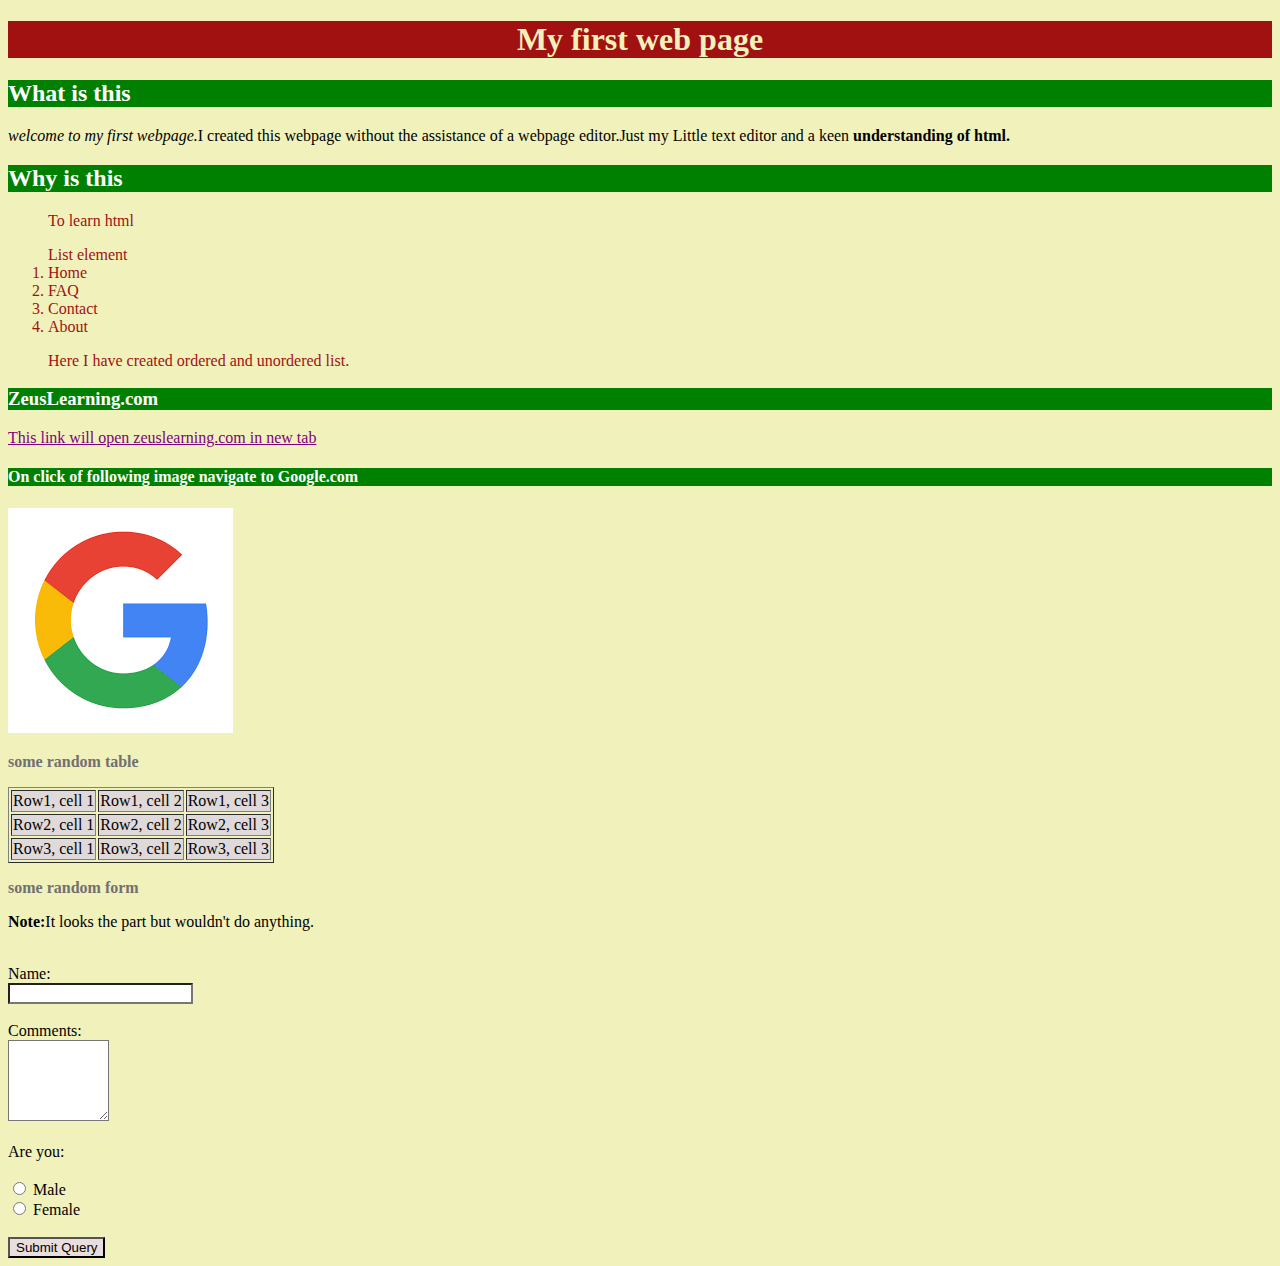
<file: index.html>
<!DOCTYPE html>
<html>

<head>
    <link rel="stylesheet" href="style.css">
    <title>My first web page</title>
</head>

<body>
    <h1>My first web page</h1>
    <h2>What is this</h2>
    <p><i> welcome to my first webpage.</i>I created this webpage without the assistance of a webpage editor.Just my Little text editor and a keen <b>understanding of html.</b></p>
    <h2>Why is this </h2>
    <ul>To learn html</ul>
    <div class="id1">
        <ol>List element
            <li>Home</li>
            <li>FAQ</li>
            <li>Contact</li>
            <li>About</li>
        </ol>
    </div>
    <ul>Here I have created ordered and unordered list.</ul>
    <h3>ZeusLearning.com</h3>
    <a href="zeuslearning.com">This link will open zeuslearning.com in new tab</a>
    <h4> On click of following image navigate to Google.com</h4>
    <img src="/image.png">
    <div id="id">
        <p><b>some random table</b></p>
    </div>
    <table border="1">
        <tr>
            <td>Row1, cell 1</td>
            <td>Row1, cell 2</td>
            <td>Row1, cell 3</td>
        </tr>
        <tr>
            <td>Row2, cell 1</td>
            <td>Row2, cell 2</td>
            <td>Row2, cell 3</td>
        </tr>
        <tr>
            <td>Row3, cell 1</td>
            <td>Row3, cell 2</td>
            <td>Row3, cell 3</td>
        </tr>
    </table>
    <div id="id1">
        <p><b>some random form</b></p>
    </div>
    <p><b>Note:</b>It looks the part but wouldn't do anything.</p><br>
    <form>
        Name:
        <br>
        <input type="text" name="Your name" size="20">
        <br> <br> Comments:
        <br>
        <textarea cols="10" rows="5" charswidth="23" name="text_body"></textarea><br><br> Are you:<br><br>
        <input type="radio" id="male" name="gender" value="male">
        <label for="male">Male</label><br>
        <input type="radio" id="female" name="gender" value="female">
        <label for="female">Female</label><br><br>
        <button>Submit Query</button>
    </form>

</body>

</html>
</file>
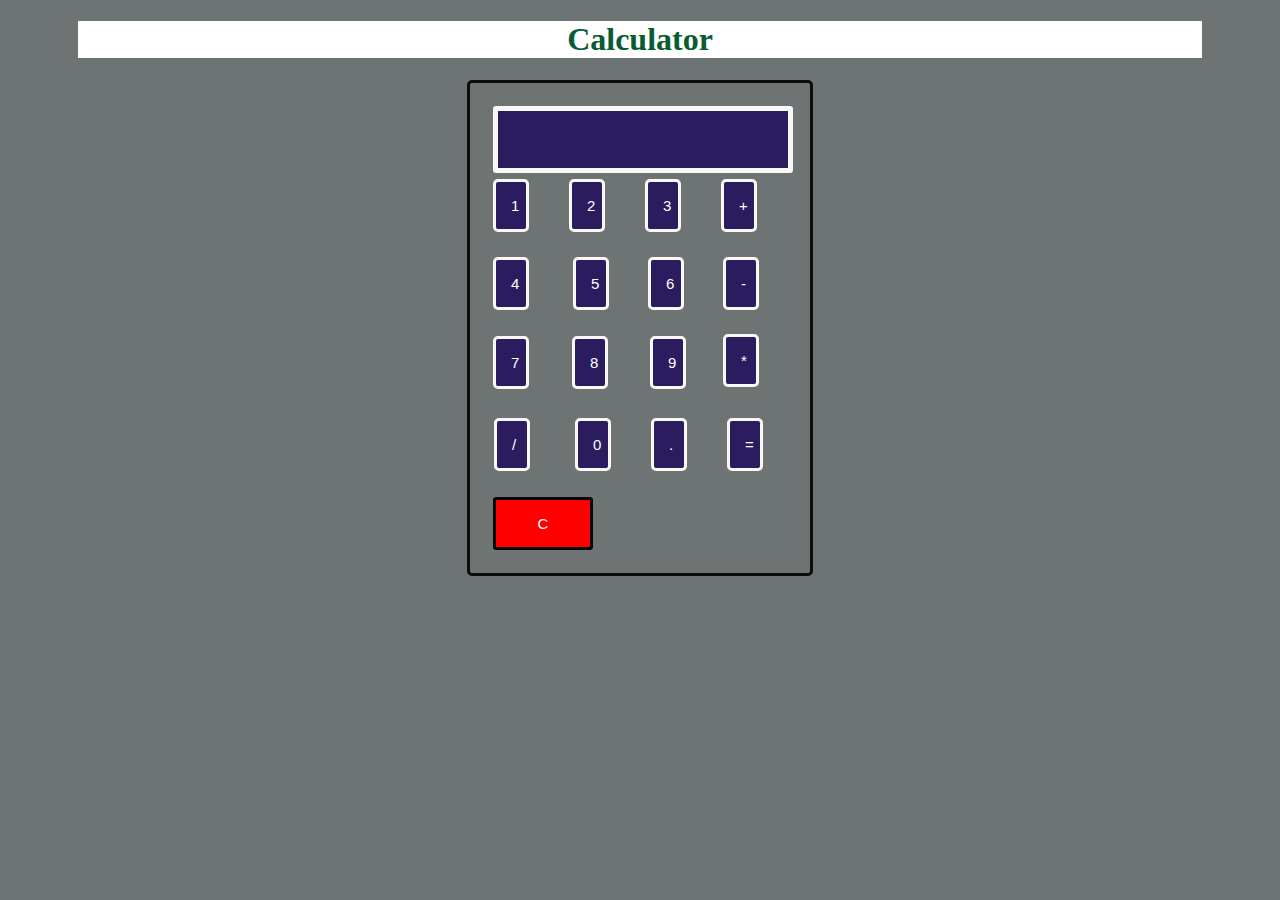
<file: task 2/calculator.html>
<!DOCTYPE html>
<html>

<head>
    <title>calculator</title>
    <link rel="stylesheet" href="calc.css">
</head>




<h1> Calculator </h1>
<div class="calculator">
    <form name="form">


        <input id="calc" type="text" name="answer">

        <input type="button" id="a1" value="1" onclick="form.answer.value += '1' ">
        <input type="button" id="a2" value="2" onclick="form.answer.value += '2' ">
        <input type="button" id="a3" value="3" onclick="form.answer.value += '3' ">
        <input type="button" id="a4" value="+" onclick="form.answer.value += '+' ">


        <input type="button" id="b1" value="4" onclick="form.answer.value += '4' ">
        <input type="button" id="b2" value="5" onclick="form.answer.value += '5' ">
        <input type="button" id="b3" value="6" onclick="form.answer.value += '6' ">
        <input type="button" id="b4" value="-" onclick="form.answer.value += '-' ">



        <input type="button" id="c1" value="7" onclick="form.answer.value += '7' ">
        <input type="button" id="c2" value="8" onclick="form.answer.value += '8' ">
        <input type="button" id="c3" value="9" onclick="form.answer.value += '9' ">
        <input type="button" id="c4" value="*" onclick="form.answer.value += '*' ">



        <input type="button" id="d1" value="/" onclick="form.answer.value += '/' ">
        <input type="button" id="d2" value="0" onclick="form.answer.value += '0' ">
        <input type="button" id="d3" value="." onclick="form.answer.value += '.' ">

        <input type="button" id="d4" value="=" onclick="form.answer.value = eval(form.answer.value) ">

        <input type="button" value="C" onclick="form.answer.value = ' ' " id="clear">




    </form>
</div>
</body>

</html>
</file>
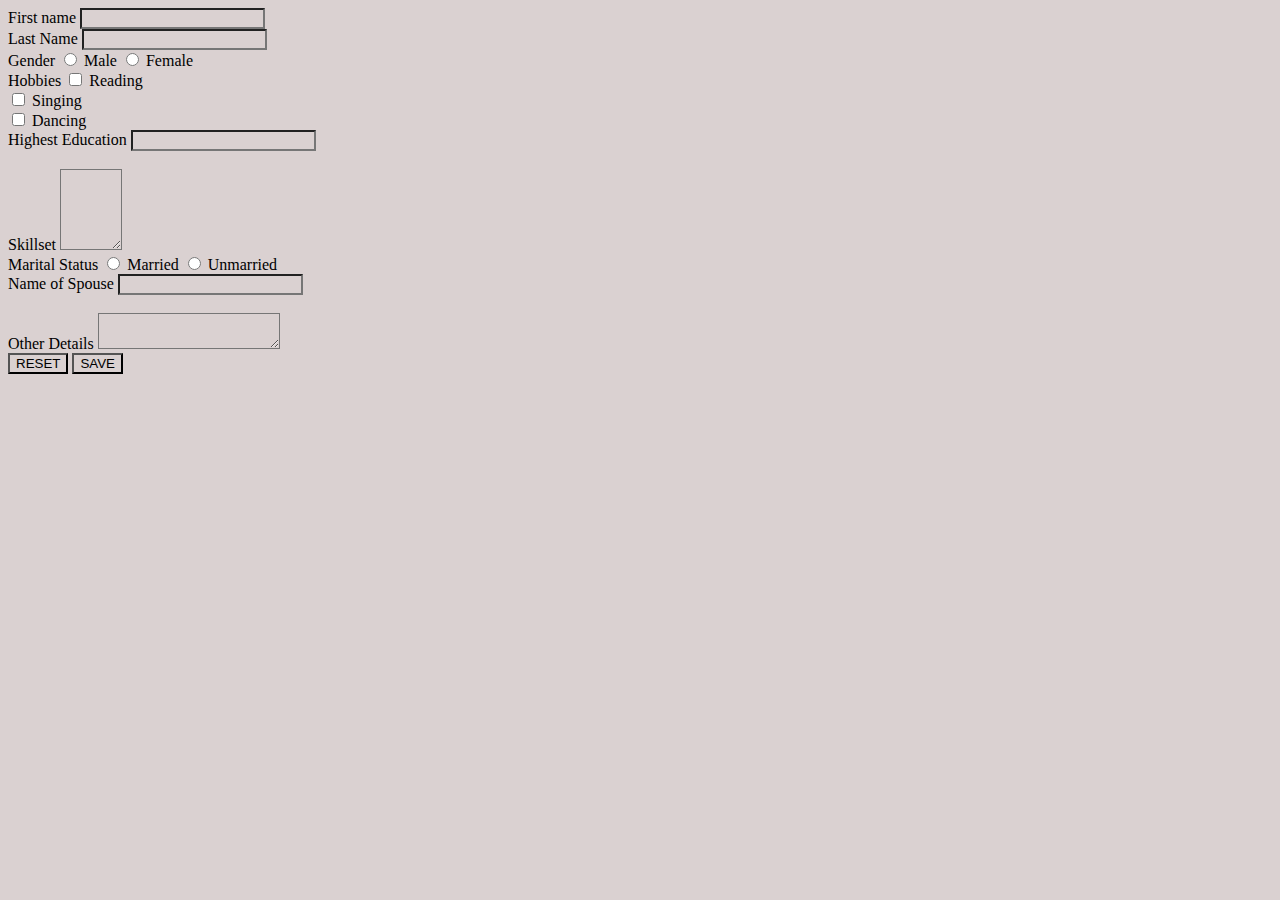
<file: task 2/form.html>
<!DOCTYPE html>
<html>

<head>
    <link rel="stylesheet" href="style1.css">
    <title>Forms</title>
</head>

<body>
    <form>

        First name


        <input type="text" name="name" size="20">
        <br> Last Name
        <input type="text" name="name" size="20">

        <br> Gender
        <input type="radio" id="male" name="gender" value="male">
        <label for="male">Male</label>
        <input type="radio" id="female" name="gender" value="female">
        <label for="female">Female</label><br> Hobbies
        <input type="checkbox" id="Reading" name="Hobbies" value="Reading">
        <label for="Reading">Reading</label><br>
        <input type="checkbox" id="Singing" name="Hobbies" value="Singing">
        <label for="Singing">Singing</label><br>
        <input type="checkbox" id="Dancing" name="Hobbies" value="Dancing">
        <label for="Dancing">Dancing</label><br> Highest Education
        <input type="text" name="Masters" size="20"><br> <br>Skillset
        <textarea cols="5" rows="5" charswidth="23" name="text_body"></textarea> <br> Marital Status
        <input type="radio" id="married" name="Marital Status" value="married">
        <label for="married">Married</label>
        <input type="radio" id="unmarried" name="Marital Status" value="unmarried">
        <label for="unmarried">Unmarried</label> <br> Name of Spouse
        <input type="text" name="name" size="20"><br><br> Other Details
        <textarea cols="20" rows="2" charswidth="23" name="text_body"></textarea><br>
        <button>RESET</button> <button>SAVE</button>
    </form>
</file>
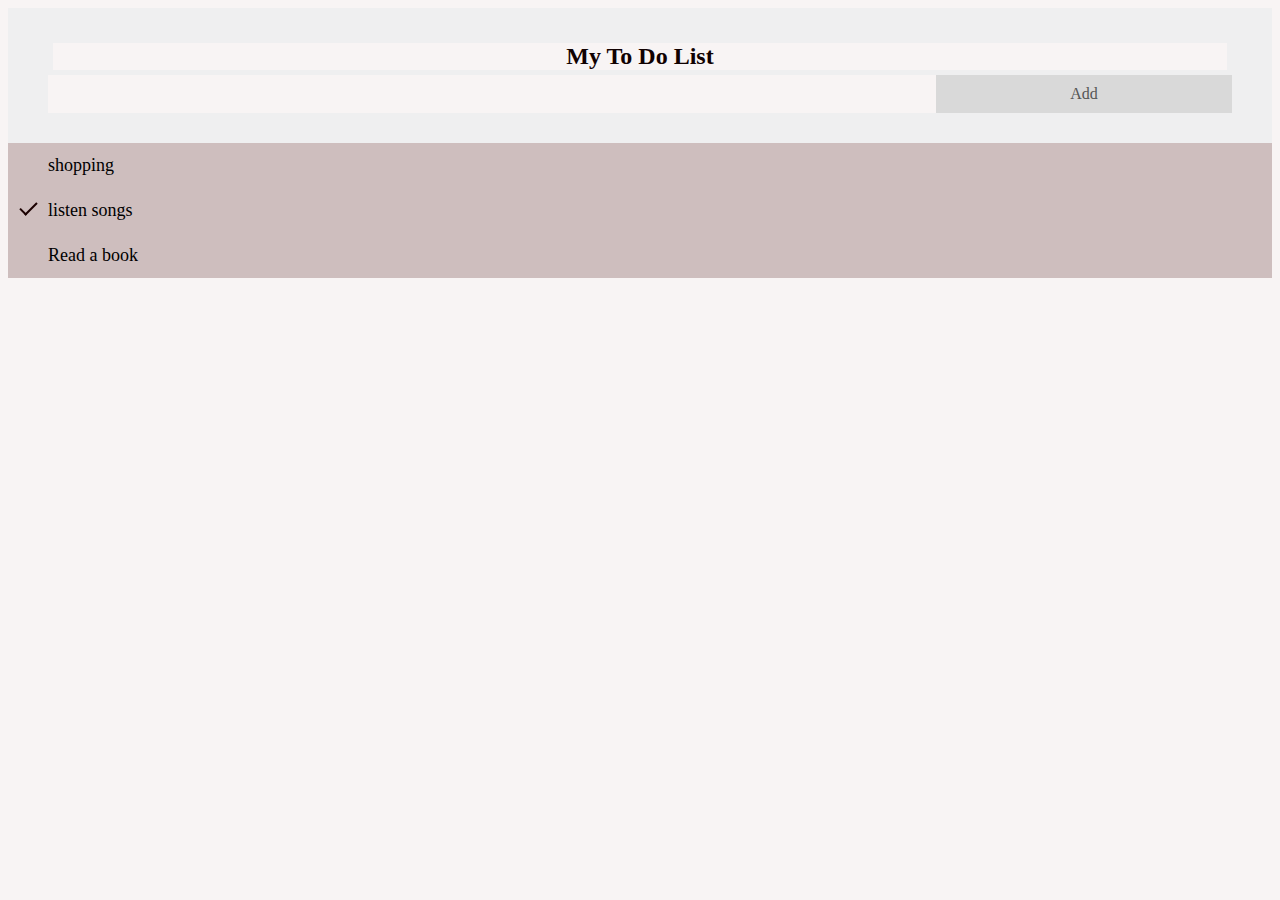
<file: task 2/TODO List/todo.html>
<!DOCTYPE html>
<html>

<head>
    <link rel="stylesheet" href="do.css">
    <title>TODO LIST</title>
</head>


<body>
    <div id="id1" class="header">
        <h2 style="margin:5px">My To Do List</h2>
        <input type="text" id="input">
        <span onclick="newElement()" class="addBtn">Add</span>
    </div>

    <ul id="myUL">
        <li>shopping</li>
        <li class="checked">listen songs</li>
        <li>Read a book</li>

    </ul>

    <script>
        var list = document.querySelector('ul');
        list.addEventListener('click', function(ev) {
            if (ev.target.tagName === 'LI') {
                ev.target.classList.toggle('checked');
            }
        }, false);




        function newElement() {
            var li = document.createElement("li");
            var inputValue = document.getElementById("input").value;
            var t = document.createTextNode(inputValue);
            li.appendChild(t);
            if (inputValue === '') {
                alert("You must write something!");
            } else {
                document.getElementById("myUL").appendChild(li);
            }
            document.getElementById("input").value = "";

            var span = document.createElement("SPAN");
            var txt = document.createTextNode("\u00D7");
            span.className = "close";
            span.appendChild(txt);
            li.appendChild(span);

            for (i = 0; i < close.length; i++) {
                close[i].onclick = function() {
                    var div = this.parentElement;
                    div.style.display = "none";
                }
            }
        }
    </script>
</body>


</html>
</file>
<file: style.css>
* {
    background-color: rgb(241, 241, 188);
}

h1 {
    text-align: center;
    background: rgb(161, 17, 17);
    color: rgb(241, 241, 188);
}

h2 {
    text-align: left;
    background-color: green;
    color: white;
}

ul {
    color: rgb(161, 17, 17);
}

.id1 ol {
    color: rgb(161, 17, 17);
}

.id1 ol li {
    color: rgb(161, 17, 17);
}

h3 {
    background-color: green;
    color: white;
}

a {
    color: purple;
}

h4 {
    background-color: green;
    color: white;
}

#id p {
    color: rgb(114, 112, 112);
}

table tr td {
    background: rgb(224, 217, 217);
}

table tr {
    background-color: black;
}

#id1 p {
    color: rgb(114, 112, 112);
}

form input {
    background: white;
}

form textarea {
    background-color: white;
}

button {
    background-color: rgb(233, 221, 221);
}
</file>
<file: task 2/calc.css>
* {
    background-color: rgb(110, 116, 116);
}

h1 {
    color: rgb(9, 92, 50);
    text-align: center;
    background-color: white;
    margin-left: 70px;
    margin-right: 70px;
}

.calculator {
    width: 300px;
    height: 450px;
    margin: auto;
    border: 3px solid rgb(14, 13, 13);
    border-radius: 5px;
    padding: 20px;
}

#calc {
    width: 250px;
    border: 5px solid rgb(250, 247, 247);
    border-radius: 3px;
    padding: 20px;
}

#clear {
    width: 100px;
    border: 3px solid rgb(8, 8, 8);
    border-radius: 3px;
    background-color: red;
    position: relative;
    top: 200px;
}

input {
    width: 20px;
    background-color: rgb(42, 28, 94);
    color: white;
    border: 3px solid rgb(250, 247, 247);
    border-radius: 5px;
    margin: 3px;
    padding: 15px;
    font-size: 15px;
}

form {
    position: relative;
}

#a2 {
    position: relative;
    left: 30px;
}

#a3 {
    position: relative;
    left: 60px;
}

#a4 {
    position: relative;
    left: 90px;
}

#b1 {
    position: absolute;
    left: 0px;
    bottom: 40px;
}

#b2 {
    position: absolute;
    left: 80px;
    bottom: 40px;
}

#b3 {
    position: absolute;
    left: 155px;
    bottom: 40px;
}

#b4 {
    position: absolute;
    left: 230px;
    bottom: 40px;
}

#c1 {
    position: absolute;
    left: 0px;
    top: 230px;
}

#c2 {
    position: relative;
    right: 105px;
    top: 157px;
}

#c3 {
    position: relative;
    right: 73px;
    top: 157px;
}

#c4 {
    position: relative;
    top: 96px;
    left: 230px;
}

#d1 {
    position: relative;
    top: 180px;
    right: 45px;
}

#d2 {
    position: relative;
    top: 180px;
    right: 10px;
}

#d3 {
    position: relative;
    top: 180px;
    left: 20px;
}

#d4 {
    position: relative;
    top: 180px;
    left: 50px;
}
</file>
<file: task 2/style1.css>
* {
    background-color: rgb(218, 209, 209);
}
</file>
<file: task 2/TODO List/do.css>
* {
    box-sizing: border-box;
    background-color: rgb(248, 244, 244);
}




ul {
    margin: 0;
    padding: 0;
}



ul li {
    cursor: pointer;
    position: relative;
    padding: 12px 8px 12px 40px;
    list-style-type: none;
    background: rgb(206, 190, 190);
    font-size: 18px;
    transition: 0.2s;
}




ul li.checked::before {
    content: '';
    position: absolute;
    border-color: rgb(27, 1, 1);
    border-style: solid;
    border-width: 0 2px 2px 0;
    top: 10px;
    left: 16px;
    transform: rotate(45deg);
    height: 15px;
    width: 7px;
}

.header {
    background-color: #efeff0;
    padding: 30px 40px;
    color: rgb(17, 1, 1);
    text-align: center;
}

.header:after {
    content: "";
    display: table;
    clear: both;
}

input {
    margin: 0;
    border: none;
    border-radius: 0;
    width: 75%;
    padding: 10px;
    float: left;
    font-size: 16px;
}



.addBtn {
    padding: 10px;
    width: 25%;
    background: #d9d9d9;
    color: #555;
    float: left;
    text-align: center;
    font-size: 16px;
    cursor: pointer;
    border-radius: 0;
}
</file>
